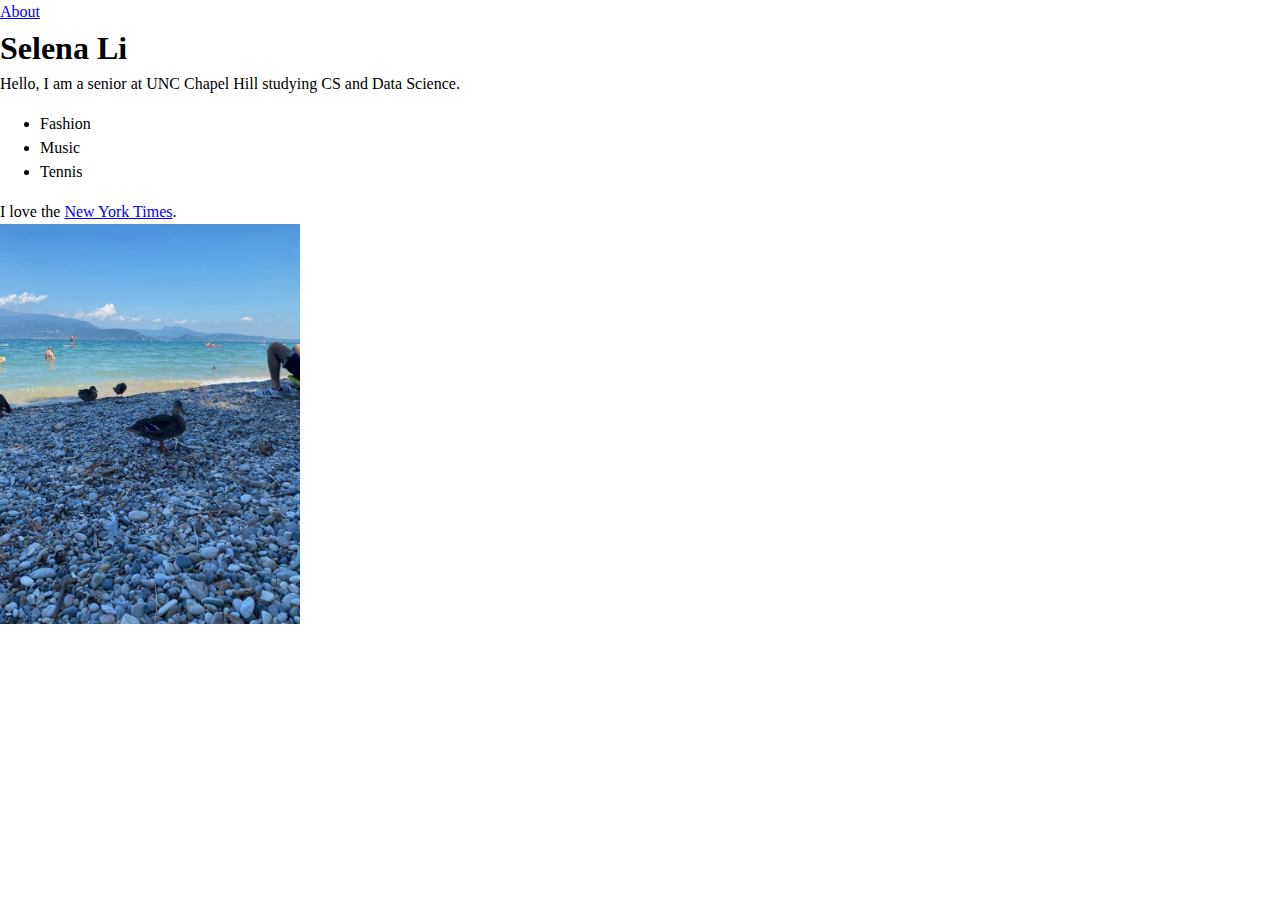
<file: index.html>
<!DOCTYPE html>
<html lang="en">
  <head>
    <meta charset="UTF-8" />
    <meta http-equiv="X-UA-Compatible" content="IE=edge" />
    <meta name="viewport" content="width=device-width, initial-scale=1.0" />
    <link rel="stylesheet" href="./css/reset.css" />
    <link rel="stylesheet" href="./css/main.css" />
    <script src="./js/main.js" defer></script>
    <title>Selena Li</title>
  </head>
  <body>
    <a href="./about/index.html">About</a>
    <h1>Selena Li</h1>
    <p>Hello, I am a senior at UNC Chapel Hill studying CS and Data Science.</p>
    <ul>
      <li>Fashion</li>
      <li>Music</li>
      <li>Tennis</li>
    </ul>
    <p>
      I love the
      <a href="https://www.nytimes.com/" target="_blank">New York Times</a>.
    </p>
    <img src="./img/ducks.jpeg" alt="Ducks on the beach" style="width: 300px" />
  </body>
</html>
</file>
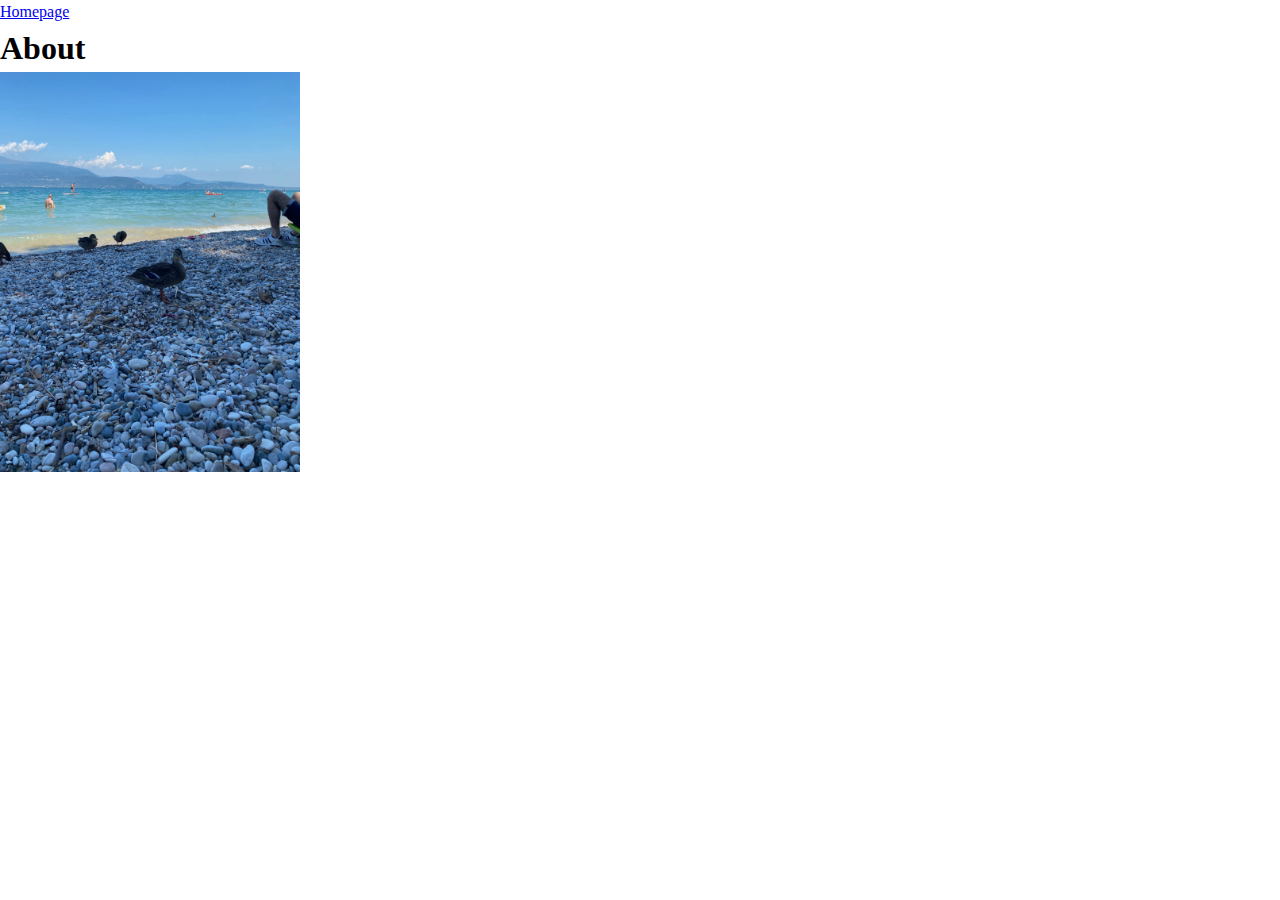
<file: about/index.html>
<!DOCTYPE html>
<html lang="en">
  <head>
    <meta charset="UTF-8" />
    <meta http-equiv="X-UA-Compatible" content="IE=edge" />
    <meta name="viewport" content="width=device-width, initial-scale=1.0" />
    <link rel="stylesheet" href="../css/reset.css" />
    <link rel="stylesheet" href="../css/main.css" />
    <title>Document</title>
  </head>
  <body>
    <a href="../index.html">Homepage</a>
    <h1>About</h1>
    <img
      src="./../img/ducks.jpeg"
      alt="Ducks on the beach"
      style="width: 300px"
    />
  </body>
</html>
</file>
<file: css/main.css>
img,
video {
  width: 100%;
  height: auto;
}
</file>
